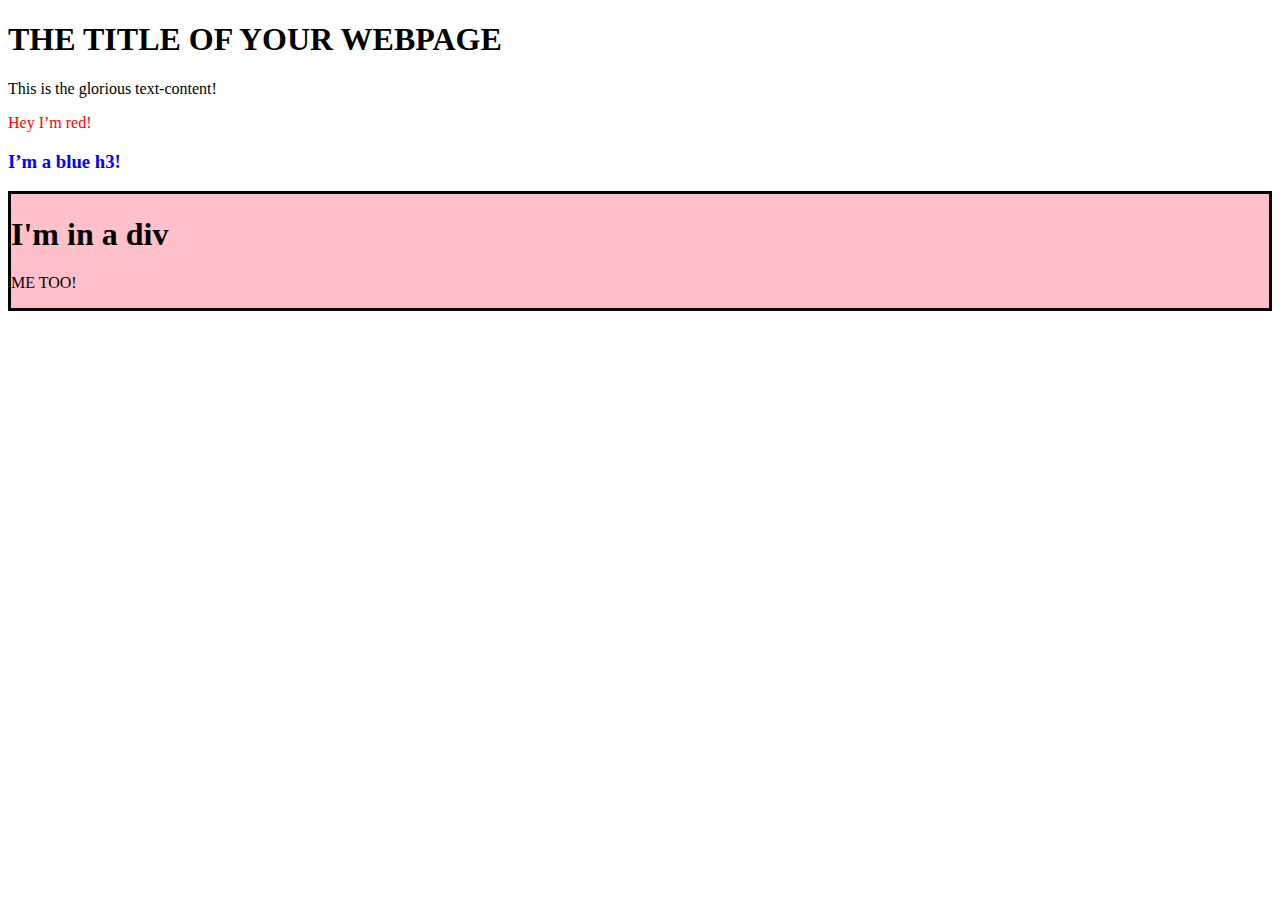
<file: dom-manipulation-and-events/index.html>
<!DOCTYPE html>
<html lang="en">
<head>
    <meta charset="UTF-8">
    <meta name="viewport" content="width=device-width, initial-scale=1.0">
    <title>Foundations DOM Manipulation and Events</title>
    <script src="./js/script.js" defer></script>
</head>
<body>
    <h1>THE TITLE OF YOUR WEBPAGE</h1>

    <div id="container">
    </div>
</body>
</html>
</file>
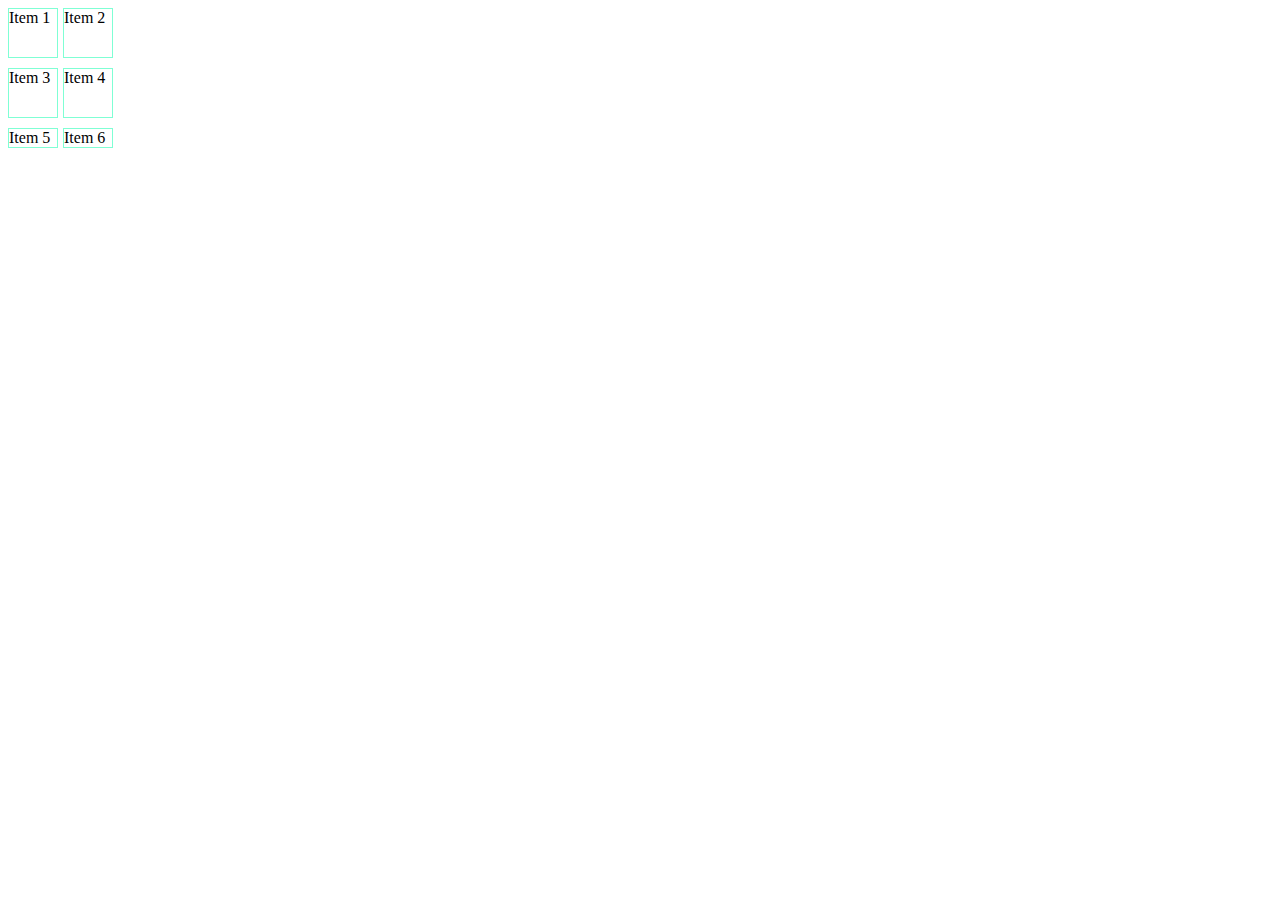
<file: grid/index.html>
<!DOCTYPE html>
<html lang="en">
<head>
    <meta charset="UTF-8">
    <meta name="viewport" content="width=device-width, initial-scale=1.0">
    <link rel="stylesheet" href="style.css">
    <title>Grid Layout</title>
</head>
<body>
    <div id="container">
        <div>
            Item 1
        </div>
        <div>
            Item 2
        </div>
        <div>
            Item 3
        </div>
        <div>
            Item 4
        </div>
        <div>
            Item 5
        </div>
        <div>
            Item 6
        </div>
    </div>
</body>
</html>
</file>
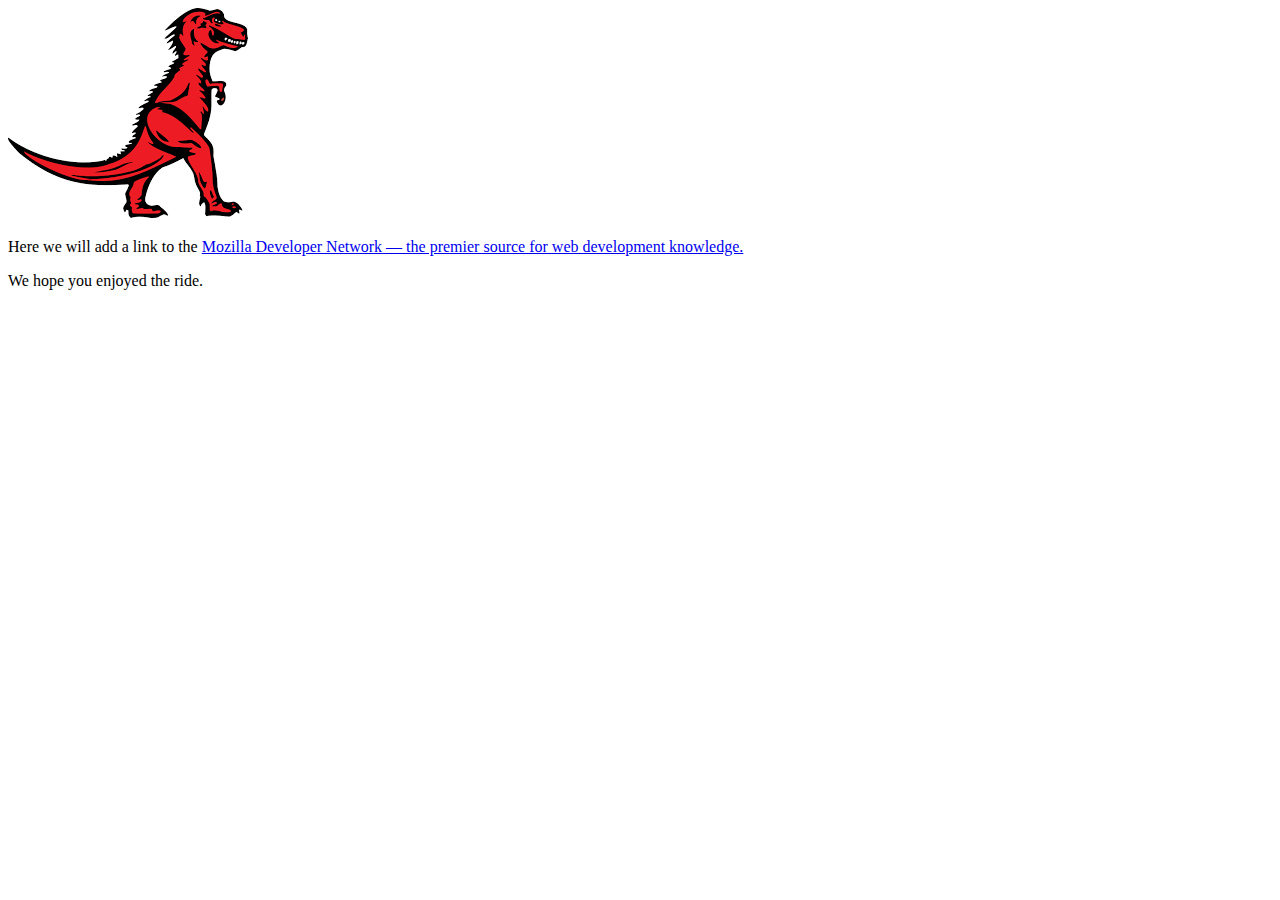
<file: dom-manipulation-and-events/dom-example.html>
<!DOCTYPE html>
<html lang="en-US">
  <head>
    <meta charset="utf-8">
    <meta name="viewport" content="width=device-width, initial-scale=1.0">
    <title>Simple DOM example</title>
  </head>
  <body>
      <section>
        <img src="./imgs/dinosaur.png" alt="A red Tyrannosaurus Rex: A two legged dinosaur standing upright like a human, with small arms, and a large head with lots of sharp teeth.">
        <p>Here we will add a link to the <a href="https://www.mozilla.org/">Mozilla homepage</a></p>
      </section>
      <script>
        const link = document.querySelector("a");
        link.textContent = "Mozilla Developer Network";
        link.href = "https://developer.mozilla.org";

        const sect = document.querySelector("section");
        const para = document.createElement("p");
        para.textContent = "We hope you enjoyed the ride.";
        sect.appendChild(para);

        const text = document.createTextNode(
            " — the premier source for web development knowledge.",
        );
        const linkPara = document.querySelector("a");
        linkPara.appendChild(text);
      </script>
  </body>
</html>
</file>
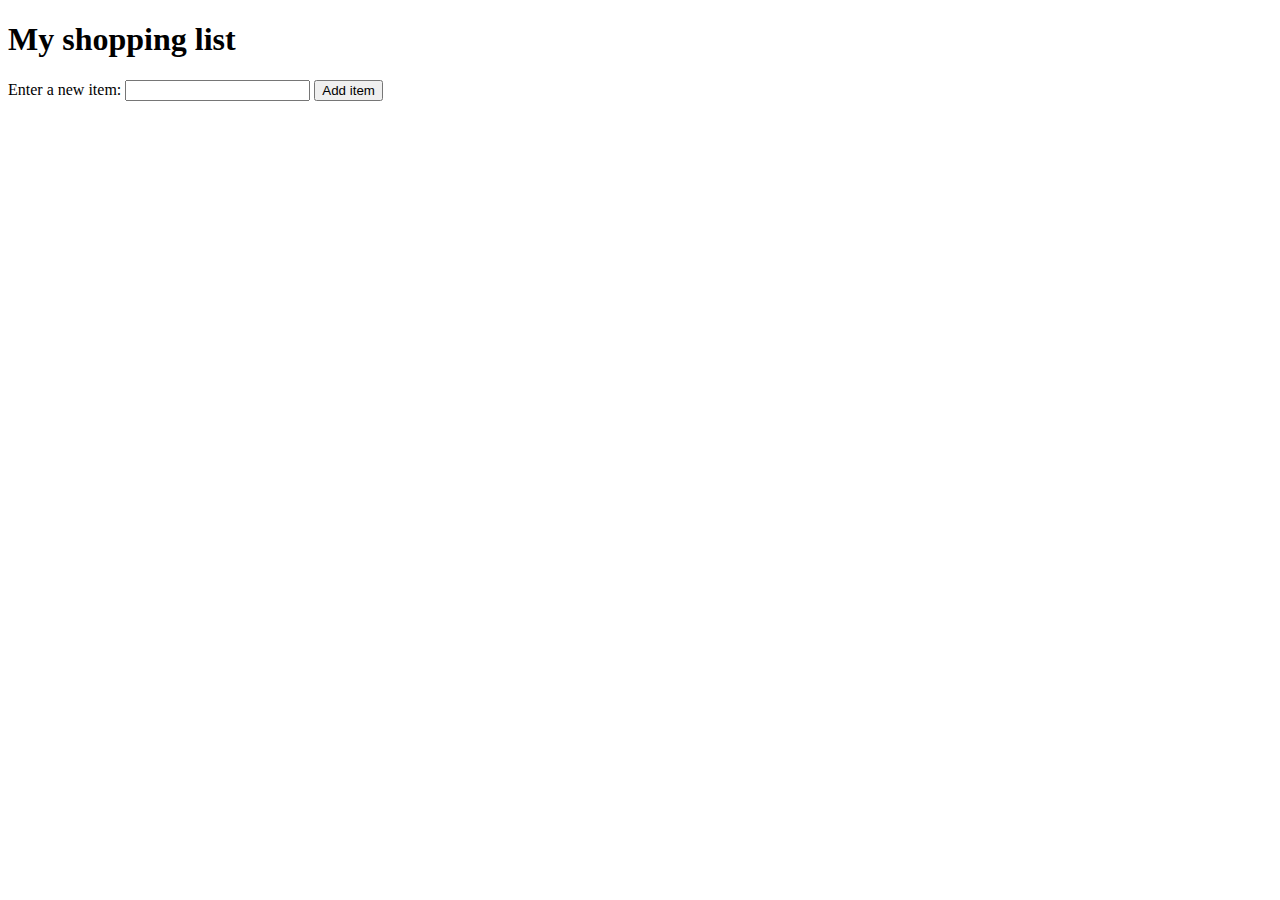
<file: dom-manipulation-and-events/shopping-list.html>
<!DOCTYPE html>
<html lang="en-US">
  <head>
    <meta charset="utf-8">
    <meta name="viewport" content="width=device-width, initial-scale=1.0">
    <title>Shopping list example</title>
    <style>
      li {
        margin-bottom: 10px;
      }

      li button {
        font-size: 12px;
        margin-left: 20px;
        color: #666;
      }
    </style>
  </head>
  <body>

    <h1>My shopping list</h1>

    <form>
      <label for="item">Enter a new item:</label>
      <input type="text" name="item" id="item">
      <button>Add item</button>
    </form>

    <ul>

    </ul>

    <script>
        const button = document.querySelector("button");
        button.addEventListener("click", addShoppingListItem);
        
        function addShoppingListItem()
        {
            preventDefault();

            const itemInput = document.querySelector("#item");
            const item = itemInput.value;
            itemInput.value = "";

            const li = document.createElement("li");
            const span = document.createElement("span");
            const btn = document.createElement("button");

            li.appendChild(span);
            li.appendChild(btn);

            span.textContent = item;
            btn.textContent = "Delete";

            document.querySelector("ul").appendChild(li);

            const deleteButton = document.querySelector("li > button");
        deleteButton.addEventListener("click", (e) => {
            e.target.style.background = "blue";
        });

        button.focus();
        }
    </script>
  </body>
</html>
</file>
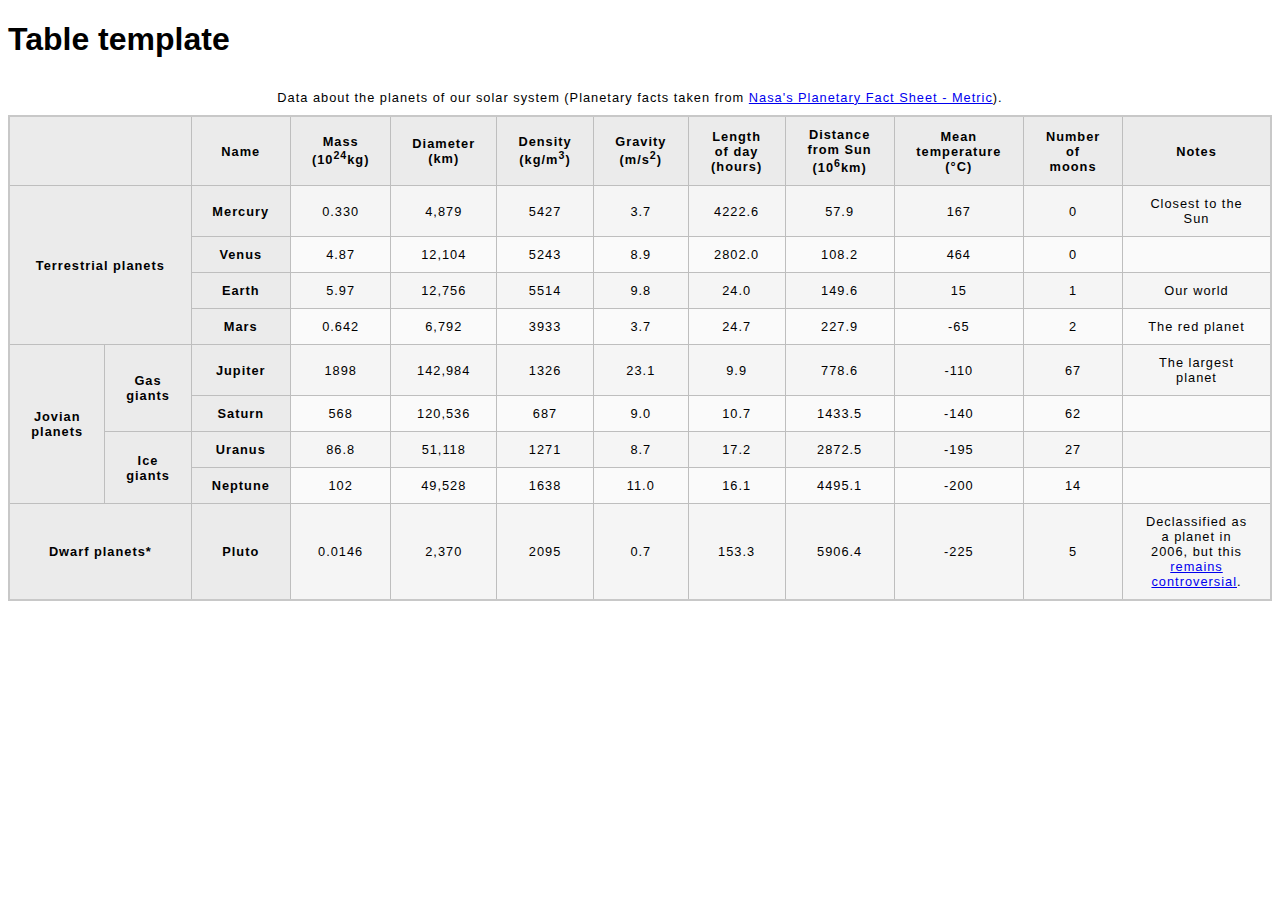
<file: planet-data-table/blank-template.html>
<!DOCTYPE html>
<html lang="en-US">
  <head>
    <meta charset="utf-8">
    <meta name="viewport" content="width=device-width">
    <title>Table template</title>
    <link href="minimal-table.css" rel="stylesheet" type="text/css">
  </head>
  <body>
    <h1>Table template</h1>

    <div id="container">
      <table>
        <caption>
          Data about the planets of our solar system (Planetary facts taken from <a href="http://nssdc.gsfc.nasa.gov/planetary/factsheet/">Nasa's Planetary Fact Sheet - Metric</a>).
        </caption>
        <thead>
          <th colspan="2"></th>
          <th>Name</th>
          <th>Mass (10<sup>24</sup>kg)</th>
          <th>Diameter (km)</th>
          <th>Density (kg/m<sup>3</sup>)</th>
          <th>Gravity (m/s<sup>2</sup>)</th>
          <th>Length of day (hours)</th>
          <th>Distance from Sun (10<sup>6</sup>km)</th>
          <th>Mean temperature (°C)</th>
          <th>Number of moons</th>
          <th>Notes</th>
        </thead>
        <tbody>
          <tr>
            <th rowspan="4" colspan="2">Terrestrial planets</th>
            <th>Mercury</th>
            <td>0.330</td>
            <td>4,879</td>
            <td>5427</td>
            <td>3.7</td>
            <td>4222.6</td>
            <td>57.9</td>
            <td>167</td>
            <td>0</td>
            <td>Closest to the Sun</td>
          </tr>
          <tr>
            <th>Venus</th>
            <td>4.87</td>
            <td>12,104</td>
            <td>5243</td>
            <td>8.9</td>
            <td>2802.0 </td>
            <td>108.2</td>
            <td>464</td>
            <td>0</td>
            <td></td>
          </tr>
          <tr>
            <th>Earth</th>
            <td>5.97</td>
            <td>12,756</td>
            <td>5514</td>
            <td>9.8</td>
            <td>24.0</td>
            <td>149.6</td>
            <td>15</td>
            <td>1</td>
            <td>Our world</td>
          </tr>
          <tr>
            <th>Mars</th>
            <td>0.642</td>
            <td>6,792</td>
            <td>3933</td>
            <td>3.7</td>
            <td>24.7</td>
            <td>227.9</td>
            <td>-65</td>
            <td>2</td>
            <td>The red planet</td>
          </tr>
          <tr>
            <th rowspan="4">Jovian planets</th>
            <th rowspan="2">Gas giants</th>
            <th>Jupiter</th>
            <td>1898</td>
            <td>142,984</td>
            <td>1326</td>
            <td>23.1</td>
            <td>9.9</td>
            <td>778.6</td>
            <td>-110</td>
            <td>67</td>
            <td>The largest planet</td>
          </tr>
          <tr>
            <th>Saturn</th>
            <td>568</td>
            <td>120,536</td>
            <td>687</td>
            <td>9.0</td>
            <td>10.7</td>
            <td>1433.5</td>
            <td>-140</td>
            <td>62</td>
            <td></td>
          </tr>
          <tr>
            <th rowspan="2">Ice giants</th>
            <th>Uranus</th>
            <td>86.8</td>
            <td>51,118</td>
            <td>1271</td>
            <td>8.7</td>
            <td>17.2</td>
            <td>2872.5</td>
            <td>-195</td>
            <td>27</td>
            <td></td>
          </tr>
          <tr>
            <th>Neptune</th>
            <td>102</td>
            <td>49,528</td>
            <td>1638</td>
            <td>11.0</td>
            <td>16.1</td>
            <td>4495.1</td>
            <td>-200</td>
            <td>14</td>
            <td></td>
          </tr>
          <tr>
            <th colspan="2">Dwarf planets*</th>
            <th>Pluto</th>
            <td>0.0146</td>
            <td>2,370</td>
            <td>2095</td>
            <td>0.7</td>
            <td>153.3</td>
            <td>5906.4</td>
            <td>-225</td>
            <td>5</td>
            <td>Declassified as a planet in 2006, but this <a href="http://www.usatoday.com/story/tech/2014/10/02/pluto-planet-solar-system/16578959/">remains controversial</a>.</td>
          </tr>
        </tbody>
      </table>
    </div>
  </body>
</html>
</file>
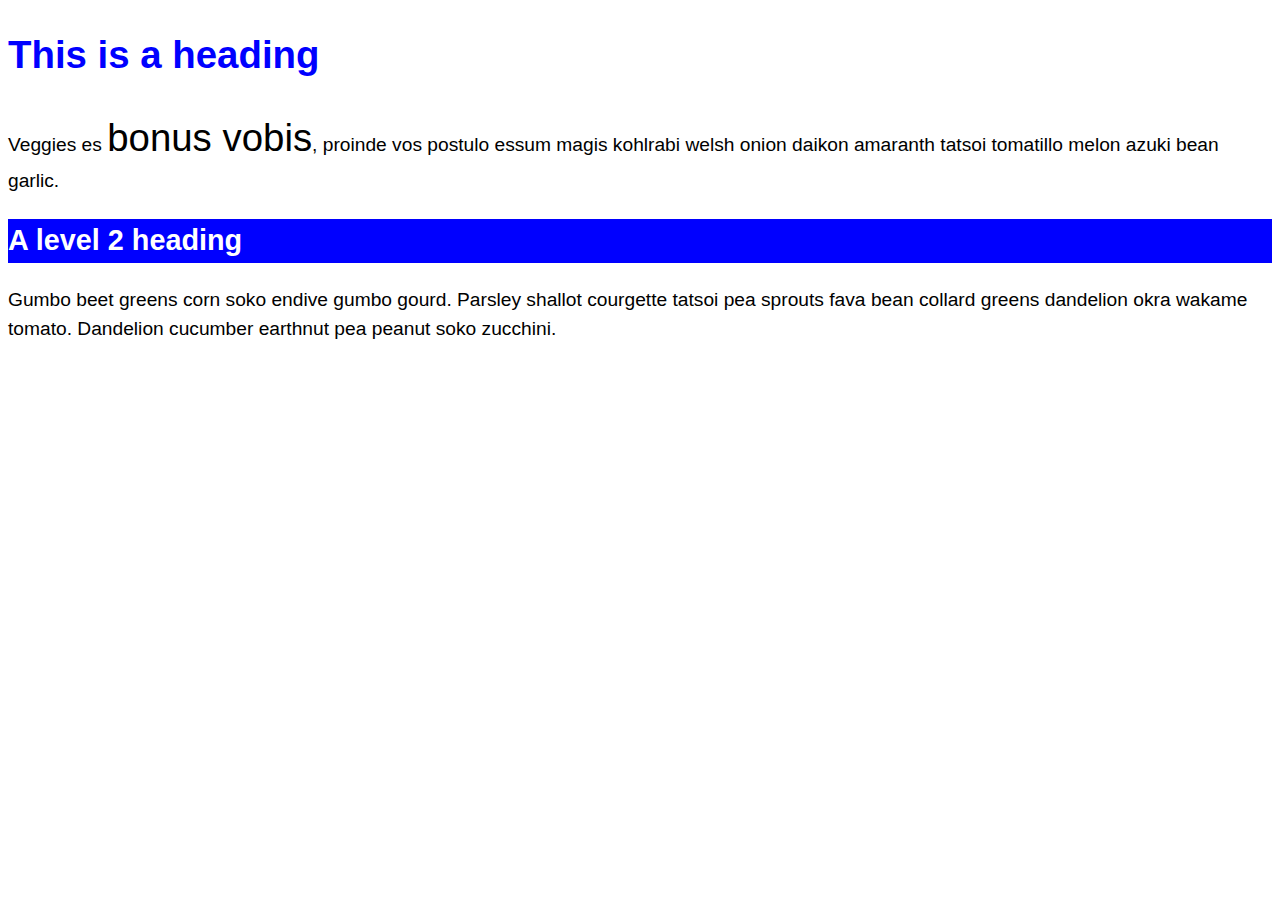
<file: test_your_skills_selectors/task1.html>
<!DOCTYPE html>
<html lang="en">
<head>
    <meta charset="UTF-8">
    <meta name="viewport" content="width=device-width, initial-scale=1.0">
    <title>Task 1</title>
    <link rel="stylesheet" href="task1.css">
</head>
<body>
    <div class="container">
        <h1>This is a heading</h1>
        <p>
            Veggies es <span>bonus vobis</span>, proinde vos postulo essum magis
            kohlrabi welsh onion daikon amaranth tatsoi tomatillo melon azuki bean
            garlic.
        </p>
        <h2>A level 2 heading</h2>
        <p>
            Gumbo beet greens corn soko endive gumbo gourd. Parsley shallot courgette
            tatsoi pea sprouts fava bean collard greens dandelion okra wakame tomato.
            Dandelion cucumber earthnut pea peanut soko zucchini.
        </p>
    </div>
</body>
</html>
</file>
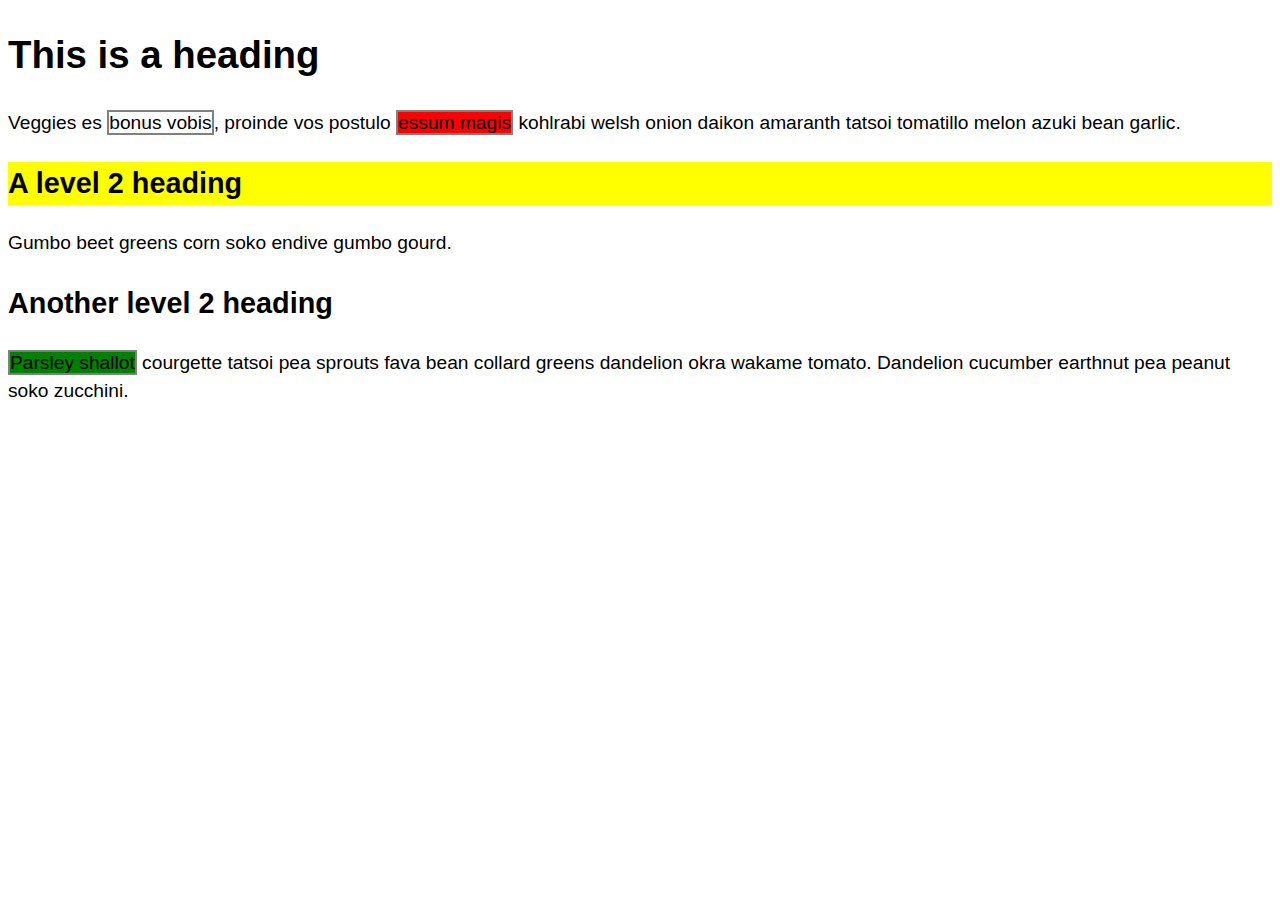
<file: test_your_skills_selectors/task2.html>
<!DOCTYPE html>
<html lang="en">
<head>
    <meta charset="UTF-8">
    <meta name="viewport" content="width=device-width, initial-scale=1.0">
    <link rel="stylesheet" href="task2.css">
    <title>Task 2</title>
</head>
<body>
    <div class="container">
        <h1>This is a heading</h1>
        <p>
            Veggies es <span class="alert">bonus vobis</span>, proinde vos postulo
            <span class="alert stop">essum magis</span> kohlrabi welsh onion daikon
            amaranth tatsoi tomatillo melon azuki bean garlic.
        </p>
        <h2 id="special">A level 2 heading</h2>
        <p>Gumbo beet greens corn soko endive gumbo gourd.</p>
        <h2>Another level 2 heading</h2>
        <p>
            <span class="alert go">Parsley shallot</span> courgette tatsoi pea sprouts
            fava bean collard greens dandelion okra wakame tomato. Dandelion cucumber
            earthnut pea peanut soko zucchini.
        </p>
    </div>
</body>
</html>
</file>
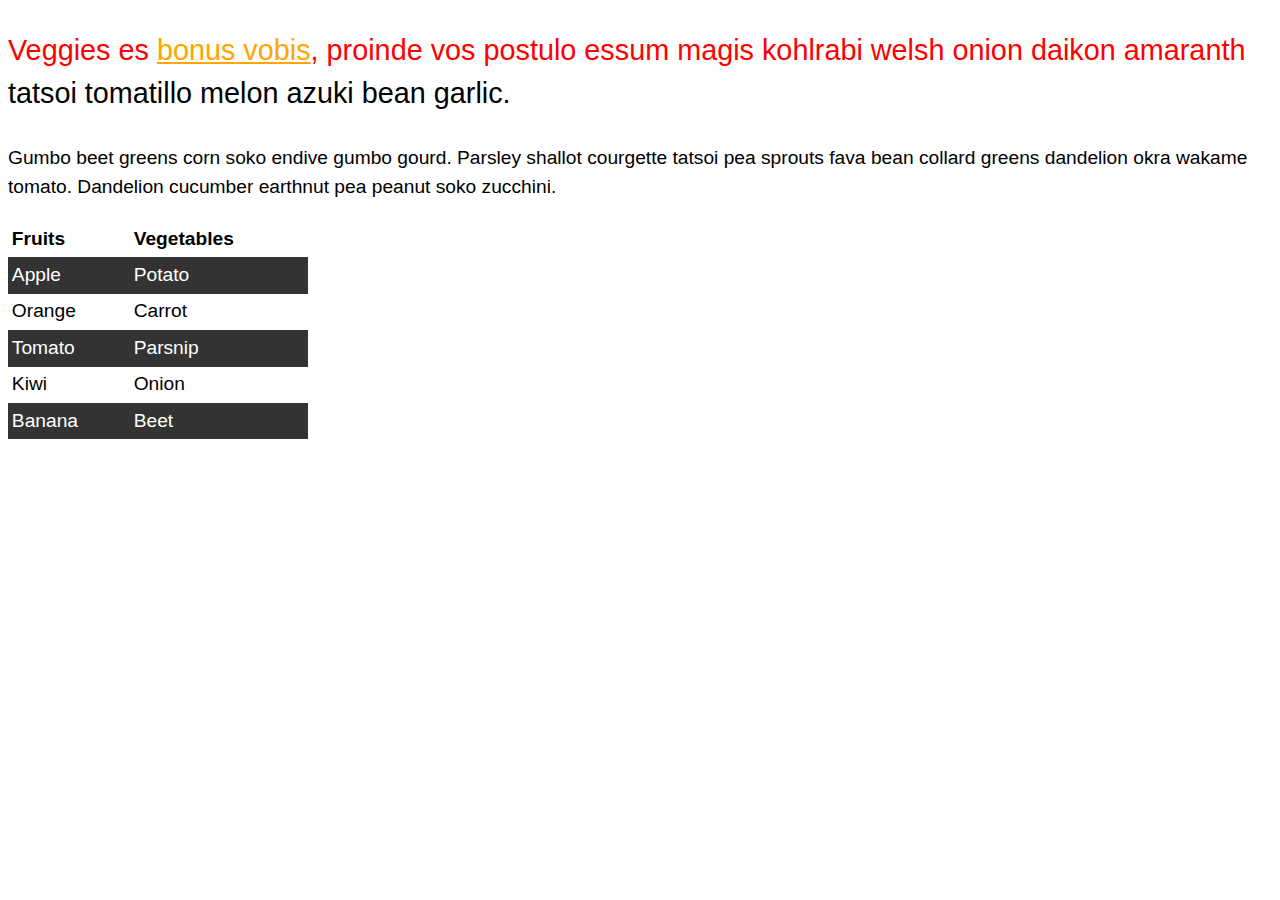
<file: test_your_skills_selectors/task3.html>
<!DOCTYPE html>
<html lang="en">
<head>
    <meta charset="UTF-8">
    <meta name="viewport" content="width=device-width, initial-scale=1.0">
    <link rel="stylesheet" href="task3.css">
    <title>Task 3</title>
</head>
<body>
    <div class="container">
        <p>
            Veggies es <a href="http://example.com">bonus vobis</a>, proinde vos postulo
            essum magis kohlrabi welsh onion daikon amaranth tatsoi tomatillo melon
            azuki bean garlic.
        </p>
        <p>
            Gumbo beet greens corn soko endive gumbo gourd. Parsley shallot courgette
            tatsoi pea sprouts fava bean collard greens dandelion okra wakame tomato.
            Dandelion cucumber earthnut pea peanut soko zucchini.
        </p>
        <table>
            <tbody>
                <tr>
                    <th>Fruits</th>
                    <th>Vegetables</th>
                </tr>
                <tr>
                    <td>Apple</td>
                    <td>Potato</td>
                </tr>
                <tr>
                    <td>Orange</td>
                    <td>Carrot</td>
                </tr>
                <tr>
                    <td>Tomato</td>
                    <td>Parsnip</td>
                </tr>
                <tr>
                    <td>Kiwi</td>
                    <td>Onion</td>
                </tr>
                <tr>
                    <td>Banana</td>
                    <td>Beet</td>
                </tr>
            </tbody>
        </table>
    </div>
</body>
</html>
</file>
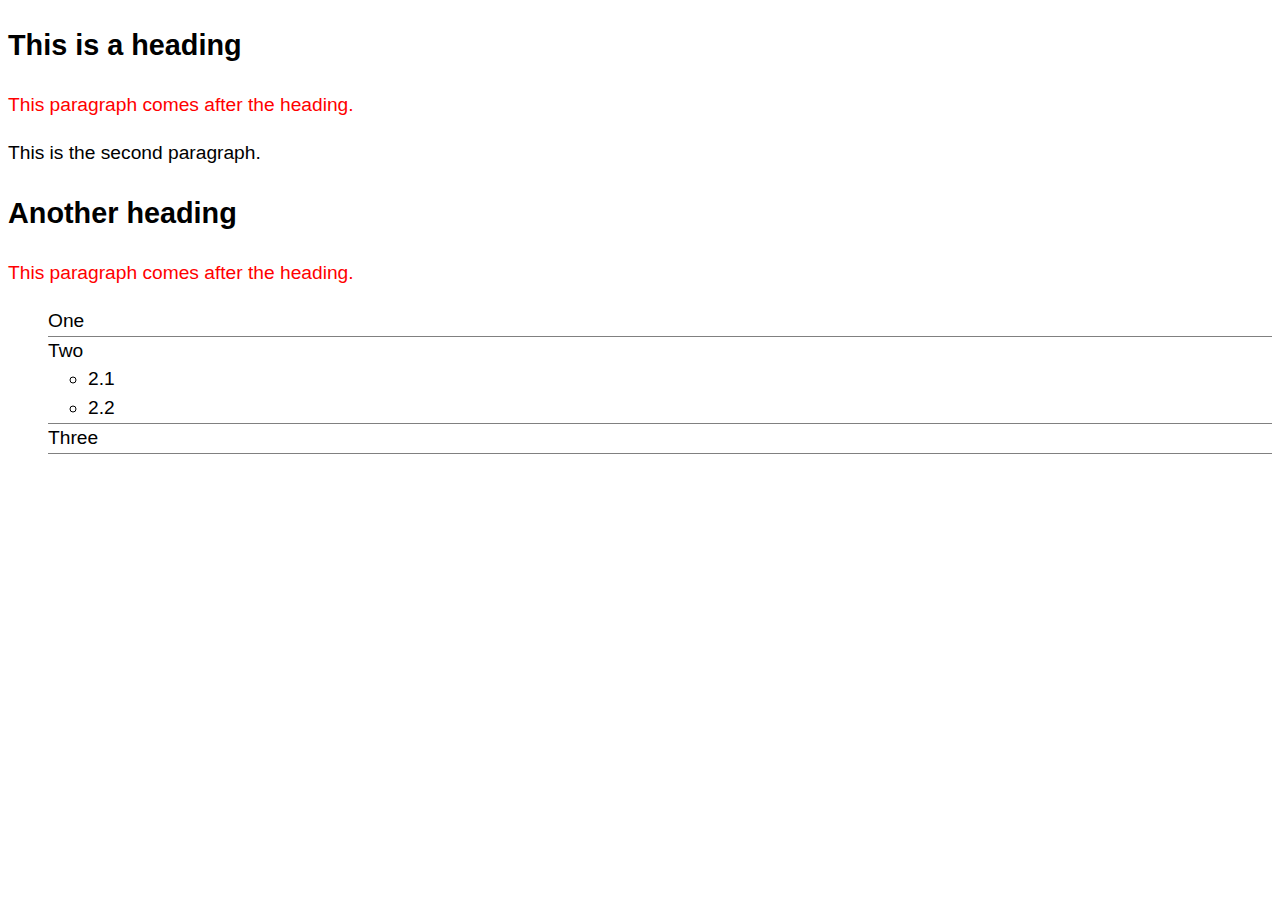
<file: test_your_skills_selectors/task4.html>
<!DOCTYPE html>
<html lang="en">
<head>
    <meta charset="UTF-8">
    <meta name="viewport" content="width=device-width, initial-scale=1.0">
    <link rel="stylesheet" href="task4.css">
    <title>Task 4</title>
</head>
<body>
    <div class="container">
        <h2>This is a heading</h2>
        <p>This paragraph comes after the heading.</p>
        <p>This is the second paragraph.</p>
        
        <h2>Another heading</h2>
        <p>This paragraph comes after the heading.</p>
        <ul class="list">
            <li>One</li>
            <li>Two
                <ul>
                    <li>2.1</li>
                    <li>2.2</li>
                </ul>
            </li>
            <li>Three</li>
        </ul>
    </div>
</body>
</html>
</file>
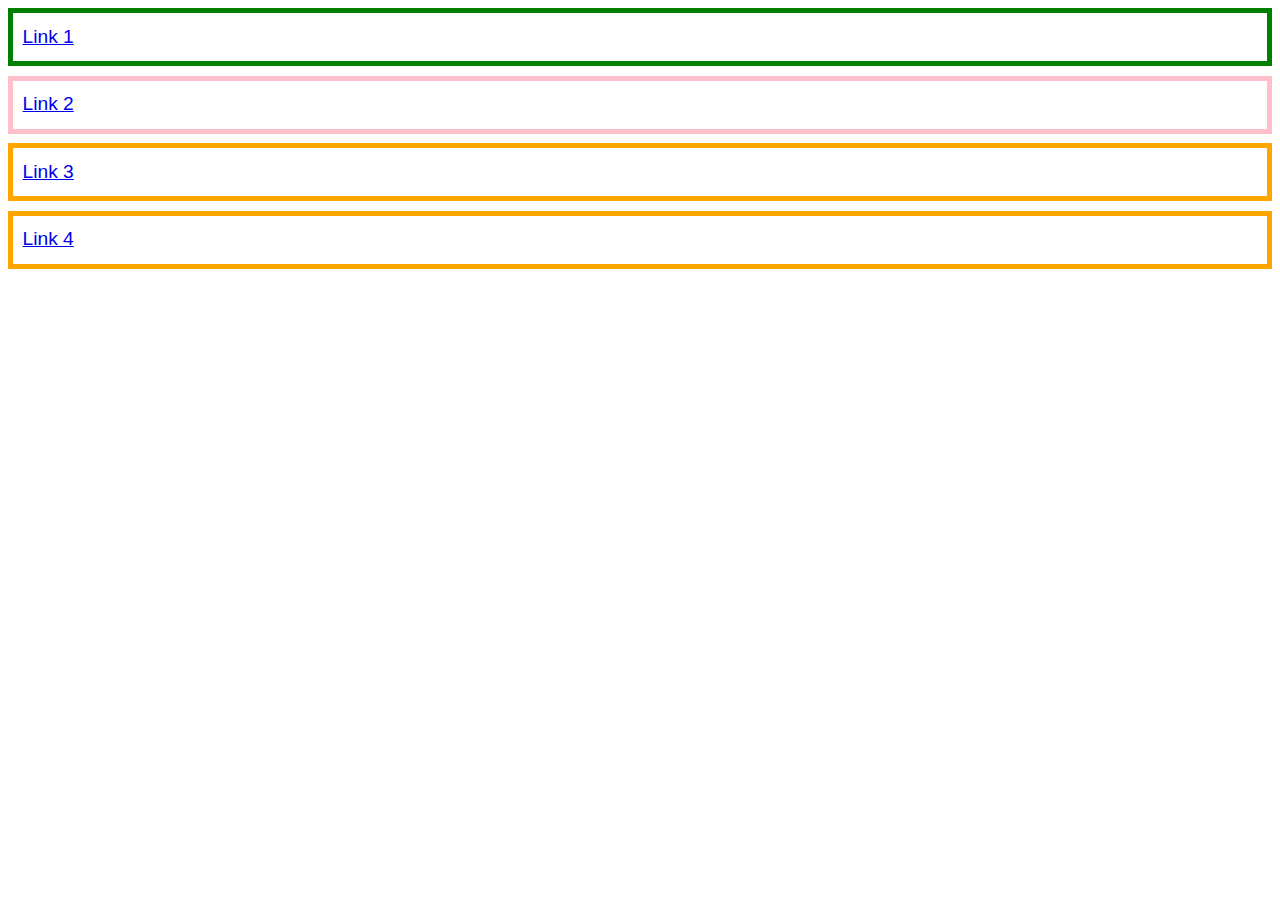
<file: test_your_skills_selectors/task5.html>
<!DOCTYPE html>
<html lang="en">
<head>
    <meta charset="UTF-8">
    <meta name="viewport" content="width=device-width, initial-scale=1.0">
    <title>Task 5</title>
    <link rel="stylesheet" href="task5.css">
</head>
<body>
    <ul>
        <li><a href="https://example.com">Link 1</a></li>
        <li><a href="http://example.com" title="Visit example.com">Link 2</a></li>
        <li><a href="/contact">Link 3</a></li>
        <li><a href="../contact/index.html">Link 4</a></li>
    </ul>
</body>
</html>
</file>
<file: grid/style.css>
#container {
    display: grid;
    grid-template: 50px 50px / 50px 50px;
    column-gap: 5px;
    row-gap: 10px;
}

#container > div {
    border: 1px solid aquamarine
}
</file>
<file: planet-data-table/minimal-table.css>
html {
  font-family: sans-serif;
}

table {
  border-collapse: collapse;
  border: 2px solid rgb(200,200,200);
  letter-spacing: 1px;
  font-size: 0.8rem;
}

td, th {
  border: 1px solid rgb(190,190,190);
  padding: 10px 20px;
}

th {
  background-color: rgb(235,235,235);
}

td {
  text-align: center;
}

tr:nth-child(even) td {
  background-color: rgb(250,250,250);
}

tr:nth-child(odd) td {
  background-color: rgb(245,245,245);
}

caption {
  padding: 10px;
}
</file>
<file: test_your_skills_selectors/task1.css>
/*
 * To complete the task:
 * Make the <h1> headings blue.
 * Give <h2> headings a blue background and white text.
 * Cause text wrapped in a <span> to have a font-size of 200%.
*/

body {
  font: 1.2em / 1.5 sans-serif;
}

/* Add styles here */

h1 {
    color: blue;
}

h2 {
    background-color: blue;
    color: white;
}

span {
    font-size: 200%;
}
</file>
<file: test_your_skills_selectors/task2.css>
/*
 * To complete the task:
 * Give the element with an id of special a yellow background.
 * Give the element with a class of alert a 2px solid grey border.
 * If the element with a class of alert also has a class of stop, make the background red.
 * If the element with a class of alert also has a class of go, make the background green.
 */

 body {
  font: 1.2em / 1.5 sans-serif;
}
/* Add styles here */

#special {
    background-color: yellow;
}

.alert {
    border: 2px solid grey;
}

.alert.stop {
    background-color: red;
}

.alert.go {
    background-color: green;
}
</file>
<file: test_your_skills_selectors/task3.css>
/*
 * To complete the task:
 * Style links, making the link-state orange, visited links green, and remove the underline on hover.
 * Make the first element inside the container font-size: 150% and the first line of that element red.
 * Stripe every other row in the table by selecting these rows and giving them a background color of #333333 and foreground white.
 *
 */

body {
  font: 1.2em / 1.5 sans-serif;
}
* {
  box-sizing: border-box;
}

table {
  border-collapse: collapse;
  width: 300px;
}

td,
th {
  padding: 0.2em;
  text-align: left;
}

/* Add styles here */

a {
    color: orange;
}

a:visited {
    color: green;
}

a:hover {
    text-decoration: none;
}

.container p:first-child {
    font-size: 150%;
}

.container p:first-child::first-line {
    color: red;
}

table tr:nth-child(even) {
    background-color: #333333;
    color: white;
}
</file>
<file: test_your_skills_selectors/task4.css>
/*
 * Task 4
 * To complete the task:
 * Make any paragraph that directly follows an <h2> element red.
 * Style list items that are a direct child of the <ul> with a class of list as follows:
 * Remove their bullets.
 * Give them a 1px grey bottom border.
 */

body {
  font: 1.2em / 1.5 sans-serif;
}

/* Add styles here */

h2 + p {
    color: red;
}

ul.list > li {
    list-style-type: none;
    border-bottom: 1px solid grey;
}
</file>
<file: test_your_skills_selectors/task5.css>
/*
 * Task 5
 * To complete the task, provide solutions for the following challenges using attribute selectors:
 * Target the <a> element with a title attribute and make the border pink (border-color: pink).
 * Target the <a> element with an href attribute that contains the word contact somewhere in its value and make the border orange (border-color: orange).
 * Target the <a> element with an href value starting with https and give it a green border (border-color: green).
 */

body {
  font: 1.2em / 1.5 sans-serif;
}

ul {
  list-style: none;
  margin: 0;
  padding: 0;
}

li {
  margin-bottom: 0.5em;
}

a {
  display: block;
  padding: 0.5em;
}

a {
  border: 5px solid grey;
}

/* Add styles here */

a[title] {
    border-color: pink;
}

a[href*="contact"] {
    border-color: orange;
}

a[href^="https"] {
    border-color: green;
}
</file>
